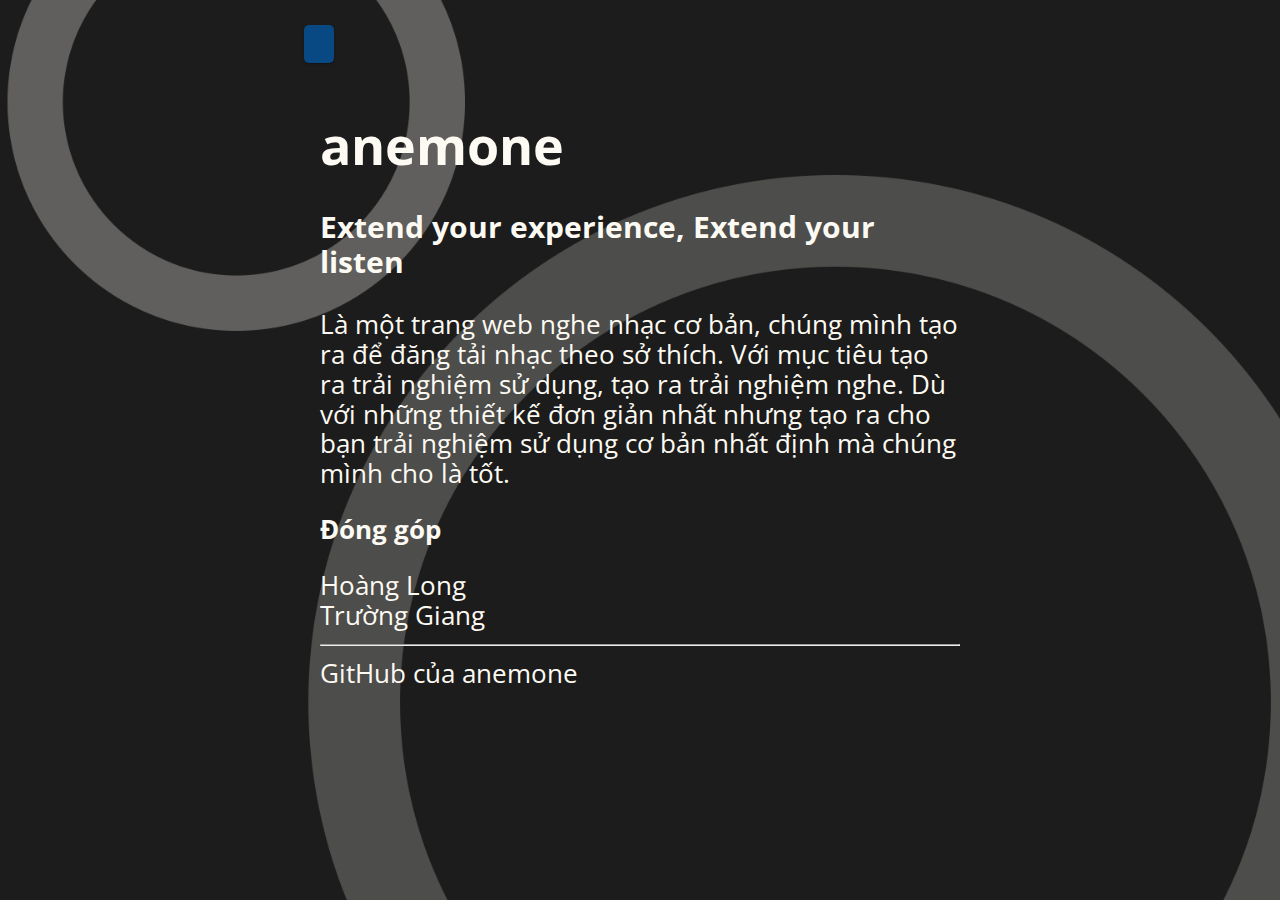
<file: about.html>
<!DOCTYPE html>
<html lang="en">
  <head>
    <meta charset="UTF-8" />
    <meta http-equiv="X-UA-Compatible" content="IE=edge" />
    <meta name="viewport" content="width=device-width, initial-scale=1.0" />
    <link rel="icon" href="./img/icon/icon.png" />
    <title>anemone</title>

    <meta property="og:image" content="./img/icon/banner.png" />
    <meta
      property="og:description"
      content="Extend your experience, Extend your listen."
    />
    <meta property="og:title" content="anemone" />
    <meta name="twitter:title" content="anemone" />

    <link rel="stylesheet" href="./css/reset.css" />
    <link
      rel="stylesheet"
      href="https://use.fontawesome.com/releases/v5.15.3/css/all.css"
      integrity="sha384-SZXxX4whJ79/gErwcOYf+zWLeJdY/qpuqC4cAa9rOGUstPomtqpuNWT9wdPEn2fk"
      crossorigin="anonymous"
    />
    <link rel="stylesheet" href="./css/style.css" />
    <link rel="stylesheet" href="./css/white.css" />
  </head>

  <body class="inspired">
    <!-- begin navbar  -->
      <nav>
        <div class="nav-left">
          <div
            class="box brand bhe"
            style="margin-right: 20px"
            onclick="gotoHome()"
          >
            <i class="far fa-circle"></i> <span>anemone</span>
          </div>
        </div>
        <div
          class="box nav-right bhe"
          id="whitemode"
          style="visibility: hidden"
        >
          <i class="far fa-moon"></i>
        </div>
        </nav>

    <div class="black-gap"></div>

    <div class="introduce">
      <h1 class="about-title">anemone</h1>
      <h3 class="about-quote">Extend your experience, Extend your listen</h3>
      <p class="about-description">
        Là một trang web nghe nhạc cơ bản, chúng mình tạo ra để đăng tải nhạc theo sở
        thích. Với mục tiêu tạo ra trải nghiệm sử dụng, tạo ra trải nghiệm nghe.
        Dù với những thiết kế đơn giản nhất nhưng tạo ra cho bạn trải nghiệm sử
        dụng cơ bản nhất định mà chúng mình cho là tốt.
      </p>
      <p>
          <p>
              <b>Đóng góp</b>
          </p>

          <span>
            <a href="https://github.com/lunaakari"><i class="fab fa-github"></i></a> 
            <a href="https://www.facebook.com/lunaa1710/"><i class="fab fa-facebook"></i></a>
            <a href="https://www.linkedin.com/in/lunaakari"><i class="fab fa-linkedin"></i></a>
            <span>Hoàng Long</span>
          </span>
          <div class="ignore-me-please"></div>
          <span>
            <a href="https://github.com/giang-yb"><i class="fab fa-github"></i></a> 
            <a href="https://www.facebook.com/ptx.giang.90"><i class="fab fa-facebook"></i></a>
            <span>Trường Giang</span>
          </span>
          <hr>
          <div>
              <a href="https://github.com/lunaakari/anemone"><i class="fas fa-chevron-right"></i> GitHub của anemone</a>
          </div>
    </p>
    </div>

    <!-- script file -->
    <script src="./src/data.js"></script>
    <script src="./src/index.js"></script>
  </body>
</html>
</file>
<file: css/style.css>
@import url("https://fonts.googleapis.com/css2?family=Open+Sans&display=swap");

* {
  box-sizing: border-box;
}

body {
  top: 0;
  font-family: "Open Sans", sans-serif;
  user-select: none;
  color: #fcfaf2;
  margin: 0;
}

/* Top Navigation */

.acryllic {
  left: 0;
  right: 0;
  top: 0;
  height: 88.4px;
  position: fixed;
  -webkit-backdrop-filter: blur(20px);
  backdrop-filter: blur(20px);
  z-index: 200;
}

nav {
  display: flex;
  transition: 0.5s;
  justify-content: space-around;
  align-items: center;
  padding: 20px 10px;
  position: fixed;
  width: 100%;
  height: 100%;
  top: 0;
}

.nav-left {
  display: flex;
  align-items: center;
}

.nav-left div {
  margin: 5px;
}

.brand {
  cursor: pointer;
  -webkit-backdrop-filter: blur(20px);
  backdrop-filter: blur(20px);
  background-color: rgba(0, 92, 175, 0.7);
  transition: 0.5s;
  border-radius: 5px;
  padding: 10px 10px;
  font-weight: bold;
}

.brand:hover {
  background-color: rgba(0, 92, 175);
}

.brand i,
.brand span {
  padding: 0 5px;
}

.autocomplete {
  cursor: pointer;
  width: 200px;
  -webkit-backdrop-filter: blur(20px);
  backdrop-filter: blur(20px);
  justify-content: space-between;
  margin: 0;
  transition: 0.5s;
  padding: 0px 25px;
  border-radius: 20px;
  display: flex;
}

.autocomplete input {
  width: 70%;
  background: none;
  outline: none;
  color: #fcfaf2;
  /* padding: 10px; */
  border: none;
}

.autocomplete i {
  display: inline;
  padding: 12px 0px;
  animation: fade 0.5s linear;
  cursor: pointer;
}
@keyframes fade {
  0%,
  100% {
    opacity: 0;
  }
  50% {
    opacity: 1;
  }
}

/* autosuggestion */

.autocomplete-items {
  -webkit-backdrop-filter: blur(20px);
  backdrop-filter: blur(20px);
  border-radius: 10px;
  position: absolute;
  border-bottom: none;
  border-top: none;
  z-index: 99;
  top: 100%;
  left: 0;
  right: 0;
}

.autocomplete-items div {
  padding: 10px;
  cursor: pointer;
}

/*when hovering an item:*/
.autocomplete-items div:hover {
  transform: scale(1.02);
  transition: 0.2s;
  border-radius: 5px;
}

/*when navigating through the items using the arrow keys:*/
.autocomplete-active {
  border-radius: 5px;
}

.nav-right {
  cursor: pointer;
  -webkit-backdrop-filter: blur(20px);
  backdrop-filter: blur(20px);
  background-color: rgba(0, 92, 175, 0.7);
  transition: 0.5s;
  border-radius: 5px;
  padding: 10px 20px;
  margin: 5px;
}
.nav-right:hover {
  background-color: rgba(0, 92, 175);
}

/* body */

.header-title {
  font-size: 24px;
  text-align: center;
  margin: 15px 0;
}

.bottom-list-bar {
  margin: 20px 0;
}

.grid-item_songName {
  padding-top: 20px;
  font-weight: bold;
  font-size: 18px;
}

.grid-container {
  display: grid;
  grid-template-columns: auto auto auto auto auto;
  padding: 10px 0px;
  width: 100%;
  justify-content: center;
  grid-column-gap: 15px;
  grid-row-gap: 20px;
}

.grid-container::-webkit-scrollbar {
  display: none;
}

.grid-item {
  background-color: #434343;
  border: none;
  padding: 20px;
  font-size: 16px;
  width: 200px;
  border-radius: 7px;
  cursor: pointer;
}

.grid-item_img img {
  width: 100%;
  border-radius: 5px;
}

/* Music Player Dock */

.player-dock {
  display: flex;
  position: fixed;
  background-color: rgba(0, 92, 175, 0.8);
  -webkit-backdrop-filter: blur(20px);
  backdrop-filter: blur(20px);
  justify-content: space-between;
  border-radius: 10px;
  transition: 0.5s;
  padding: 0 45px;
  z-index: 1000;
  top: 90%;
  left: 10%;
  height: 60px;
  width: 80%;
}
.player-dock:hover {
  background-color: rgba(0, 92, 175);
  transform: scale(1.001);
}

.show-player,
.hide-player {
  cursor: pointer;
  vertical-align: middle;
  padding: 20px;
}
.hide-player {
  display: none;
}
.hide-player i,
.hide-player span {
  margin: 20px 4px;
}

.track-meta {
  margin: 6px 0px;
  display: flex;
}

.small-albumcover {
  margin: 0 10px;
}

.small-albumcover img {
  border-radius: 5px;
  height: 45px;
}

.meta-info {
  margin: 5px;
}

.meta-info div {
  width: 160px;
  margin: 0px 6px;
  overflow-x: scroll;
  white-space: nowrap;
}

.meta-info div::-webkit-scrollbar {
  display: none;
}

.track-title {
  width: 100%;
}

/* music control */
.control-playback {
  margin: 16px;
  display: flex;
  align-items: center;
  justify-content: center;
  z-index: 1;
}

/* playback option */
.playback-opt {
  display: flex;
  padding: 20px 5px;
}

.playback-opt button i {
  font-size: 16px;
  /* margin: 0 15px; */
}

.control-playback i {
  padding: 0 14px;
  font-size: 24px;
  transition: 0.5s;
  cursor: pointer;
}

.control-playback i:hover {
  transform: scale(1.1);
}

.control-playback i:active {
  transform: scale(0.99);
}

.action-btn {
  color: #fcfaf2;
  background: none;
  font-size: 18px;
  border: 0;
}

.action-btn i {
  padding: 0 10px;
}

.meta-info .artist-name {
  font-size: 11px;
  color: #fcfaf2;
}

/* volume container */

.control-volume {
  width: 30%;
  font-size: 18px;
  vertical-align: middle;
  display: flex;
}

.control-volume i {
  padding-top: 20px;
  margin: 0 10px;
}

.volume-maxsize {
  background-color: #113285;
  border-radius: 5px;
  cursor: pointer;
  margin: 28px 0;
  height: 4px;
  width: 100%;
}

.volume-size {
  background-color: #00896c;
  border-radius: 5px;
  height: 100%;
  width: 0%;
  transition: width 0.1s linear;
}

/* option menu */

.option-menu {
  padding: 21px 14px;
  font-size: 14px;
}

/* audio player */

.progress-container {
  background-color: #113285;
  border-radius: 5px;
  cursor: pointer;
  margin: 28px 20px;
  height: 4px;
  width: 100%;
}

.progress-container .progress {
  background-color: #00896c;
  border-radius: 5px;
  height: 100%;
  width: 0%;
  transition: width 0.1s linear;
}

/* bhe - box's hover effect */

.bhe {
  box-shadow: 0 1px 3px rgba(0, 0, 0, 0.12), 0 1px 2px rgba(0, 0, 0, 0.24);
  transition: 0.5s;
}

.bhe:hover {
  box-shadow: 0 14px 28px rgba(0, 0, 0, 0.25), 0 10px 10px rgba(0, 0, 0, 0.22);
  transform: scale(1.01);
}

.bhe:active {
  box-shadow: 0 1px 3px rgba(0, 0, 0, 0.12), 0 1px 2px rgba(0, 0, 0, 0.24);
  transform: scale(0.91);
}

.black-gap {
  height: 80px;
}

/* reponsive */

.show-player {
  display: none;
}

/* mobile portrait */
@media screen and (min-width: 280px) and (max-width: 880px) {
  /* Top */
  nav {
    justify-content: space-between;
    padding: 20px 10px;
  }
  .brand span {
    display: none;
  }
  .autocomplete {
    width: 100%;
    border-radius: 16px;
    overflow: hidden;
    padding: 8px 10px;
  }
  .autocomplete i {
    padding: 5px 10px;
  }

  /* body */
  /* browser */
  .header-title {
    font-size: 18px;
  }
  .grid-container {
    overflow-y: scroll;
    display: block;
  }
  .grid-item {
    margin: 5px 5%;
    display: flex;
    border-radius: 5px;
    background-color: #434343;
    padding: 20px;
    font-size: 16px;
    height: 14%;
    width: 90%;
  }
  .grid-item_img {
    width: 25%;
  }
  .grid-item_img img {
    width: 100%;
  }
  .metainfo {
    padding: 0px 10px;
  }
  .meta-info div {
    width: 90px;
  }
  .grid-item_songName {
    padding-top: 10px;
  }

  /* bottom */
  .player-dock {
    top: 88%;
    left: 4%;
    padding: 0 5px;
    width: 92%;
  }
  .meta-info {
    width: 90px;
  }
  button#prev,
  button#next,
  .progress-container,
  .control-volume,
  .playback-opt {
    display: none;
  }
  button#play {
    padding: 16px 0px;
  }
  .show-player {
    display: flex;
  }
}
@media screen and (max-width: 280px) {
  .header-title {
    font-size: 16px;
  }
  .track-meta {
    width: 100px;
  }
  .meta-info div {
    width: 40px;
  }
}
@media screen and (max-width: 812px) and (orientation: landscape) {
  .player-dock {
    top: 77.5%;
  }
  button#prev,
  button#next {
    display: inline;
  }
}
@media screen and (min-width: 673px) and (max-width: 880px) {
  .grid-container {
    width: 100%;
    overflow: scroll;
  }
  /* .grid-item {
    width: 260px;
    display: flex;
  }
  .grid-item_img {
    width: 50%;
  }
  .grid-item_songName {
    padding-top: 3px;
  }
  .metainfo {
    padding: 0 10px;
  } */
  .progress-container,
  .control-volume {
    display: none;
  }
  .show-player {
    display: inline;
  }
}

@media screen and (min-width: 820px) and (max-width: 880px) and (orientation: landscape) {
  .player-dock {
    top: 80%;
  }
}

/* tablet */
@media screen and (min-width: 768px) and (max-width: 860px) {
  .brand span {
    display: inline;
  }
  /* .grid-container {
    overflow-y: scroll;
    display: flex;
  }
  .grid-item {
    width: 260px;
    display: flex;
  }
  .grid-item_img {
    width: 100px;
  }
  .metainfo {
    padding: 10px 10px;
  } */
  .progress-container {
    display: none;
  }
  .show-player {
    display: inline;
  }
}

/* laptop and larger screen */
@media screen and (min-width: 880px) and (max-width: 1122px) {
  .grid-item {
    width: 144px;
  }
  .metainfo {
    width: 100%;
  }
  .progress-container {
    display: none;
  }
  .show-player {
    display: inline;
  }
}
@media screen and (min-width: 1024px) and (max-width: 1280px) {
  .player-dock {
    padding: 0 10px;
  }
  .control-playback {
    margin: 0px 5px 0px 15px;
  }
  .progress-container {
    display: none;
  }
  .show-player {
    display: inline;
  }
  .meta-info {
    width: 80px;
  }
}

@media screen and (min-width: 1080px) and (max-width: 1280px) {
  .progress-container {
    display: none;
  }
}
@media screen and (max-width: 1465px) {
  .brand span {
    display: none;
  }
}

/* inspired section */
body.inspired {
  background: url("../img/icon/background.png") no-repeat center center fixed;
  background-position: center;
  background-repeat: no-repeat;
  background-size: cover;
  background-color: #1c1c1c;
}

body.inspired .introduce {
  font-size: 26px;
  margin: 0 auto;
  width: 50%;
}

body.inspired a {
  color: #fcfaf2;
  text-decoration: none;
}

body.inspired nav {
  height: 88.4px;
}

@media screen and (min-width: 280px) and (max-width: 673px) {
  body.inspired .introduce {
    width: 90%;
  }
}
</file>
<file: css/white.css>
/* Body */
body.dark {
  background-color: #1c1c1c;
  transition: 0.5s;
}
body.white {
  background-color: #fcfaf2;
  transition: 0.5s;
}

/* Top */
body.dark nav {
  background-color: rgba(28, 28, 28, 0.3);
}
body.white nav {
  background-color: rgba(252, 250, 242, 0.3);
}
body.dark nav:hover {
  background-color: rgba(28, 28, 28);
}
body.white nav:hover {
  background-color: rgba(252, 250, 242);
}
body.white .autocomplete {
  background-color: rgba(255, 255, 251, 0.3);
}
body.white .autocomplete input,
body.white .autocomplete i {
  color: #434343;
}
body.dark .autocomplete {
  background-color: rgba(67, 67, 67, 0.5);
}
body.white .autocomplete {
  background-color: rgba(255, 255, 251, 0.5);
}

body.dark .autocomplete:hover {
  background-color: rgba(67, 67, 67);
}
body.white .autocomplete:hover {
  background-color: rgba(255, 255, 251);
}

body.dark .autocomplete-items {
  background-color: rgba(67, 67, 67, 0.99);
}
body.dark .autocomplete-items div:hover {
  background-color: rgba(119, 140, 163, 0.99);
}
body.dark .autocomplete-active {
  background-color: rgba(119, 140, 163, 0.99); 
  color: #fcfaf2; 
}

body.white .autocomplete-items {
  background-color: rgba(67, 67, 67, 0.99);
}
body.white .autocomplete-items div:hover {
  background-color: rgba(119, 140, 163, 0.99);
}
body.white .autocomplete-active {
  background-color: rgba(119, 140, 163, 0.99); 
  color: #fcfaf2; 
}

/* Grid */
body.white .header-title {
  color: #434343;
}
body.white .grid-item {
  background-color: #fffffb;
  color: #434343;
}

/* Bottom */
body.white .player-dock {
  box-shadow: 0 3px 6px rgba(0, 0, 0, 0.16), 0 3px 6px rgba(0, 0, 0, 0.23);
}
</file>
